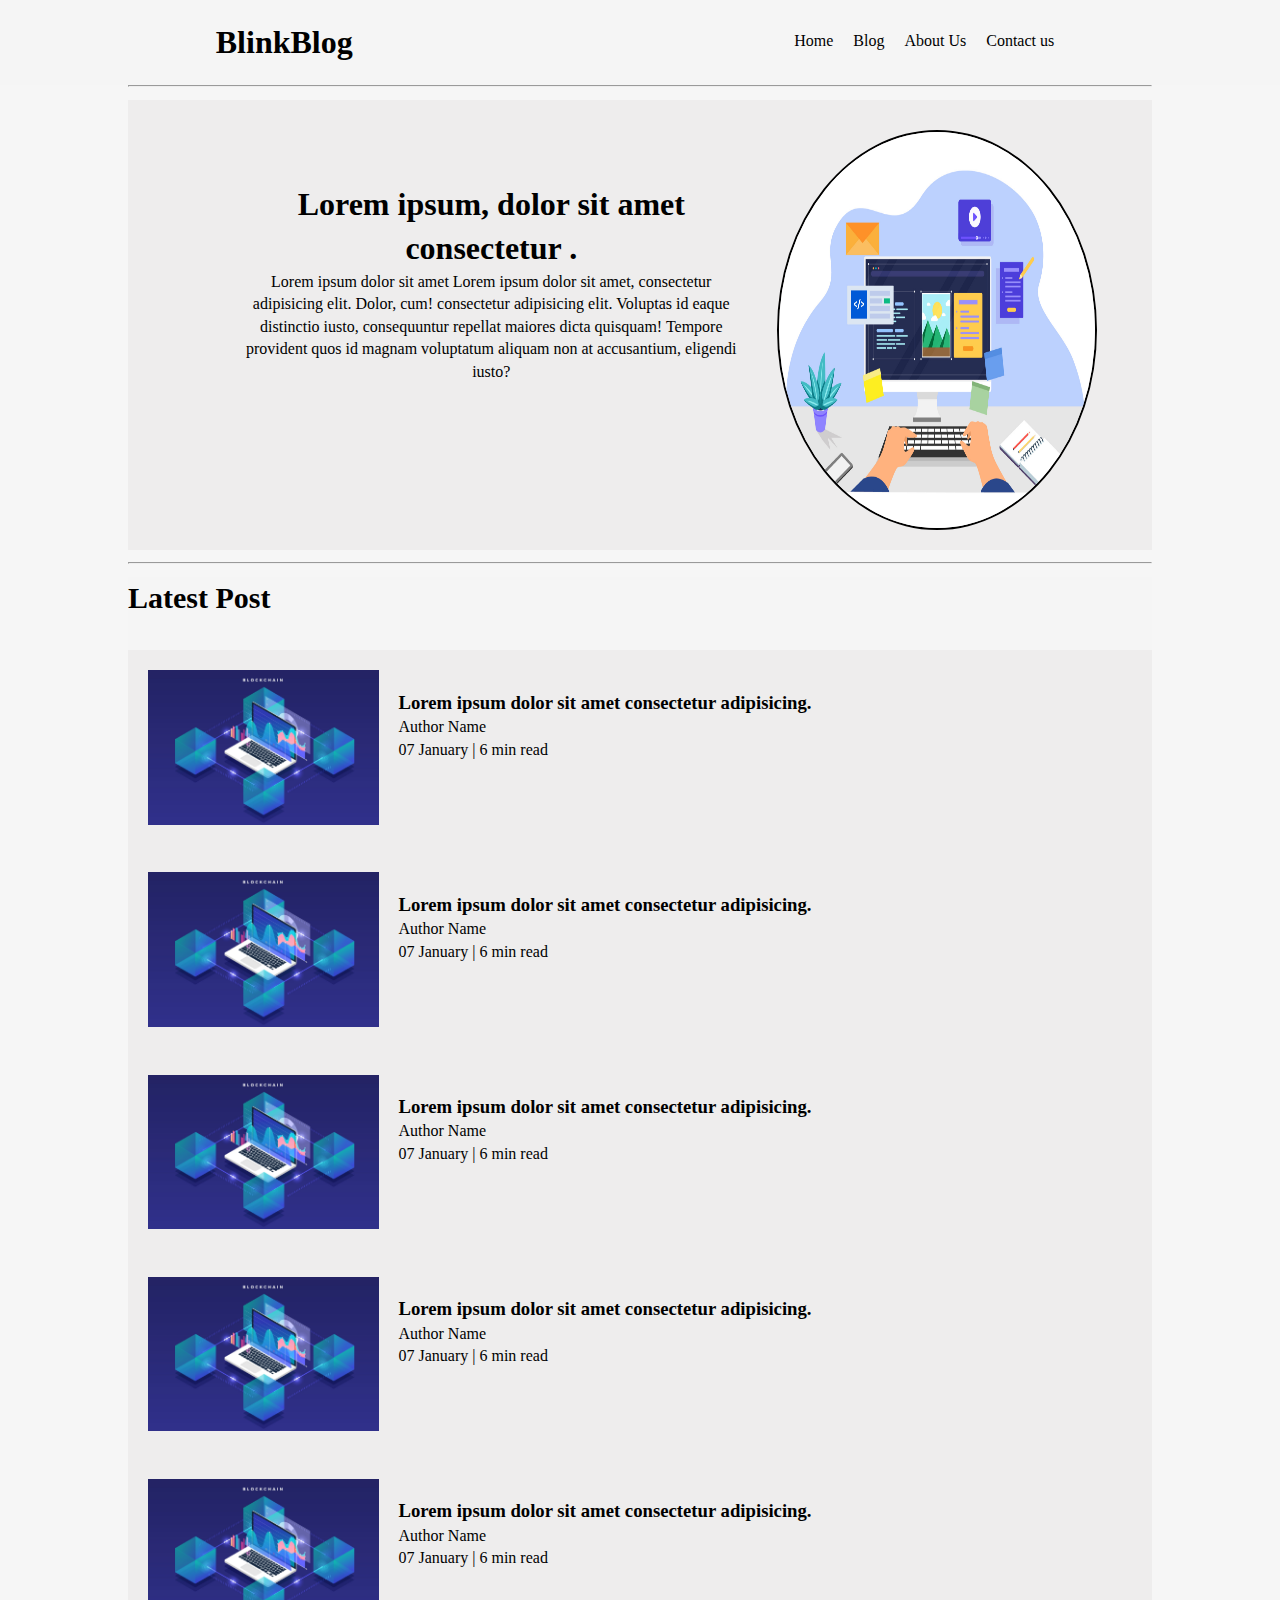
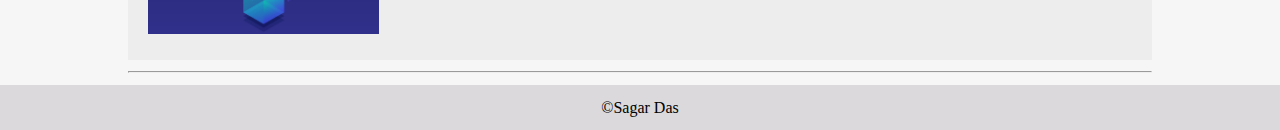
<file: index.html>
<!DOCTYPE html>
<html lang="en">


<head>
    <meta charset="UTF-8">
    <meta name="viewport" content="width=device-width, initial-scale=1.0">
    <title>Blog Website</title>



<link rel="stylesheet" href="style.css">
</head>


<body>
    
    <header>
        <nav class="container1">

            <div class="logo">BlinkBlog</div>

            

            <ul>
                <a href="./index.html">
                    
                 <li>Home</li>
                
                </a>

                <a href="./blog.html">
                    
                 <li>Blog</li>
                
                </a>
                

                <a href="./about.html">
                    
                    <li>About Us</li>
                
                </a>

                <a href="./contact.html">
                    
                    <li>Contact us</li>
                
                </a>


            </ul>


       </nav>

</header>

<hr/>

<section >

    <div class="main">

        <div class="main-text">

        <h1>Lorem ipsum, dolor sit amet consectetur .</h1>
        <p>Lorem ipsum dolor sit amet Lorem ipsum dolor sit amet, consectetur adipisicing elit. Dolor, cum! consectetur adipisicing elit. Voluptas id eaque distinctio iusto, consequuntur repellat maiores dicta quisquam! Tempore provident quos id magnam voluptatum aliquam non at accusantium, eligendi iusto?</p>
        </div>

        <img src="./images/main_logo.jpg"/>

    </div>


</section>

<hr/>

<section class="divs">

   <h1>Latest Post</h1>

    <div class="container">

        <div class="cards">
            <div class="card-img">
                <img src="./images/blockchain.jpg" alt="article">
            </div>
            <div class="card-content">
                <a href="./blogpost.html">
                    <h3>Lorem ipsum dolor sit amet consectetur adipisicing.</h3>
                </a>

                <div>Author Name</div>
                <span>07 January | 6 min read</span>
            </div>
        </div>


        <div class="cards">
            <div class="card-img">
                <img src="./images/blockchain.jpg" alt="article">
            </div>
            <div class="card-content">
                <a href="./blogpost.html">
                    <h3>Lorem ipsum dolor sit amet consectetur adipisicing.</h3>
                </a>

                <div>Author Name</div>
                <span>07 January | 6 min read</span>
            </div>
        </div>


        <div class="cards">
            <div class="card-img">
                <img src="./images/blockchain.jpg" alt="article">
            </div>
            <div class="card-content">
                <a href="./blogpost.html">
                    <h3>Lorem ipsum dolor sit amet consectetur adipisicing.</h3>
                </a>

                <div>Author Name</div>
                <span>07 January | 6 min read</span>
            </div>
        </div>

        <div class="cards">
            <div class="card-img">
                <img src="./images/blockchain.jpg" alt="article">
            </div>
            <div class="card-content">
                <a href="./blogpost.html">
                    <h3>Lorem ipsum dolor sit amet consectetur adipisicing.</h3>
                </a>

                <div>Author Name</div>
                <span>07 January | 6 min read</span>
            </div>
        </div>
        
        <div class="cards">
            <div class="card-img">
                <img src="./images/blockchain.jpg" alt="article">
            </div>
            <div class="card-content">
                <a href="./blogpost.html">
                    <h3>Lorem ipsum dolor sit amet consectetur adipisicing.</h3>
                </a>

                <div>Author Name</div>
                <span>07 January | 6 min read</span>
            </div>
        </div>




      

    </div>

</section>

<hr/>


<footer class="footer">

   <p> ©Sagar Das</p>

</footer>




</body>





</html>
</file>
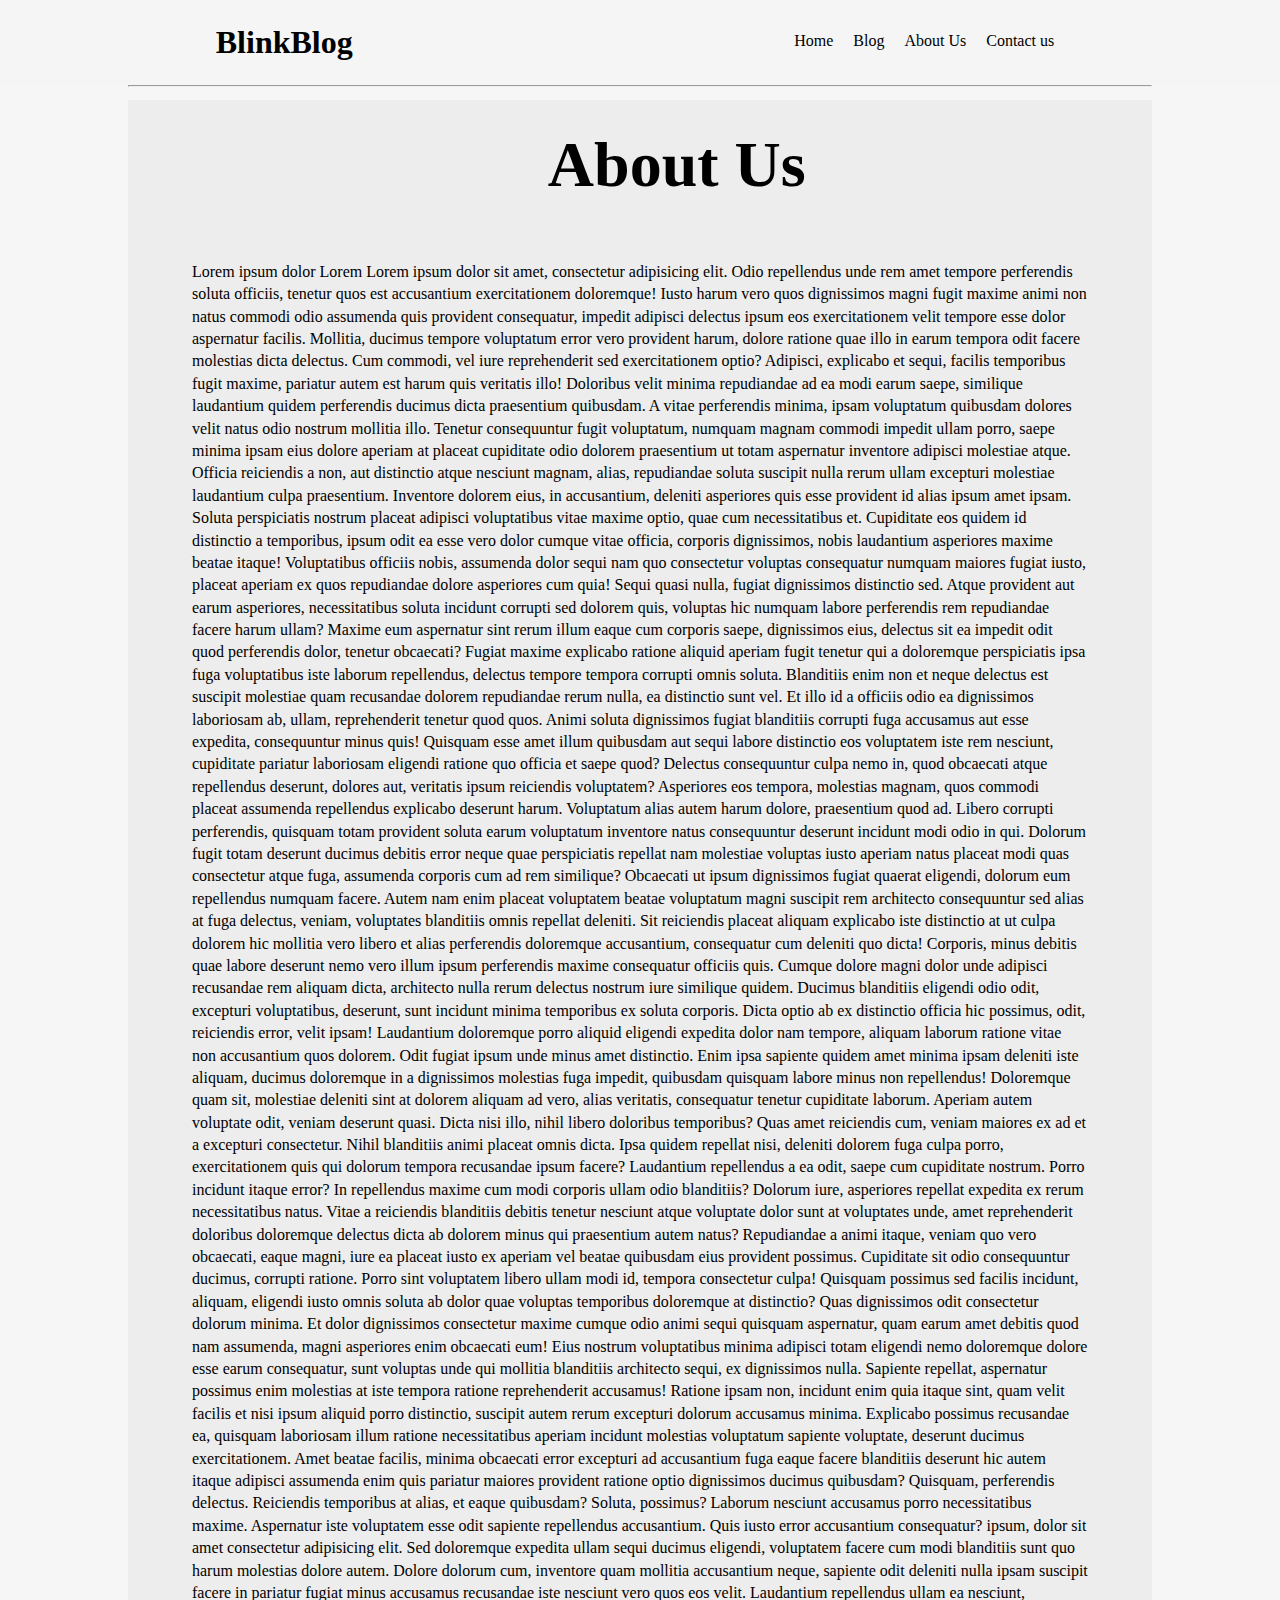
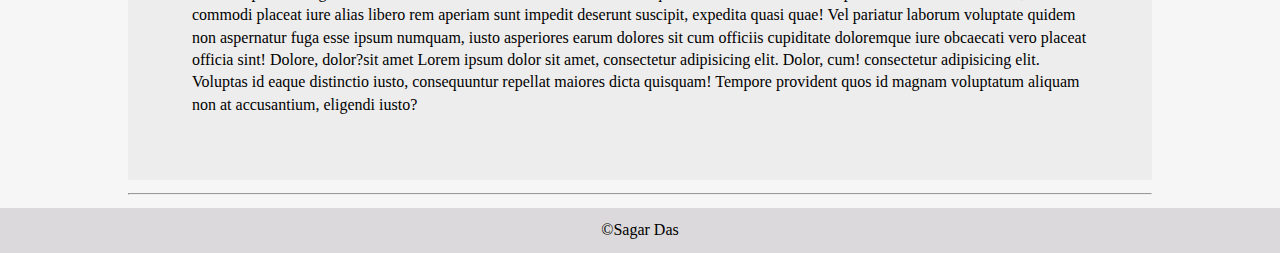
<file: about.html>
<!DOCTYPE html>
<html lang="en">


<head>


    <meta charset="UTF-8">
    <meta name="viewport" content="width=device-width, initial-scale=1.0">
    <title>About</title>

<link rel="stylesheet" href="about.css">
</head>

<body>

   
    <header>
        <nav class="container1">

            <div class="logo">BlinkBlog</div>

            

            <ul>
                <a href="./index.html">
                    
                 <li>Home</li>
                
                </a>

                <a href="./blog.html">
                    
                 <li>Blog</li>
                
                </a>
                

                <a href="./about.html">
                    
                    <li>About Us</li>
                
                </a>

                <a href="./contact.html">
                    
                    <li>Contact us</li>
                
                </a>


            </ul>


       </nav>

</header>

<hr/>

<section >
    
    <div class="main">

        
       <div class="about-text">

        <h1>About Us</h1>
    
        </div>

        <div class="text">

        <p>Lorem ipsum dolor Lorem Lorem ipsum dolor sit amet, consectetur adipisicing elit. Odio repellendus unde rem amet tempore perferendis soluta officiis, tenetur quos est accusantium exercitationem doloremque! Iusto harum vero quos dignissimos magni fugit maxime animi non natus commodi odio assumenda quis provident consequatur, impedit adipisci delectus ipsum eos exercitationem velit tempore esse dolor aspernatur facilis. Mollitia, ducimus tempore voluptatum error vero provident harum, dolore ratione quae illo in earum tempora odit facere molestias dicta delectus. Cum commodi, vel iure reprehenderit sed exercitationem optio? Adipisci, explicabo et sequi, facilis temporibus fugit maxime, pariatur autem est harum quis veritatis illo! Doloribus velit minima repudiandae ad ea modi earum saepe, similique laudantium quidem perferendis ducimus dicta praesentium quibusdam. A vitae perferendis minima, ipsam voluptatum quibusdam dolores velit natus odio nostrum mollitia illo. Tenetur consequuntur fugit voluptatum, numquam magnam commodi impedit ullam porro, saepe minima ipsam eius dolore aperiam at placeat cupiditate odio dolorem praesentium ut totam aspernatur inventore adipisci molestiae atque. Officia reiciendis a non, aut distinctio atque nesciunt magnam, alias, repudiandae soluta suscipit nulla rerum ullam excepturi molestiae laudantium culpa praesentium. Inventore dolorem eius, in accusantium, deleniti asperiores quis esse provident id alias ipsum amet ipsam. Soluta perspiciatis nostrum placeat adipisci voluptatibus vitae maxime optio, quae cum necessitatibus et. Cupiditate eos quidem id distinctio a temporibus, ipsum odit ea esse vero dolor cumque vitae officia, corporis dignissimos, nobis laudantium asperiores maxime beatae itaque! Voluptatibus officiis nobis, assumenda dolor sequi nam quo consectetur voluptas consequatur numquam maiores fugiat iusto, placeat aperiam ex quos repudiandae dolore asperiores cum quia! Sequi quasi nulla, fugiat dignissimos distinctio sed. Atque provident aut earum asperiores, necessitatibus soluta incidunt corrupti sed dolorem quis, voluptas hic numquam labore perferendis rem repudiandae facere harum ullam? Maxime eum aspernatur sint rerum illum eaque cum corporis saepe, dignissimos eius, delectus sit ea impedit odit quod perferendis dolor, tenetur obcaecati? Fugiat maxime explicabo ratione aliquid aperiam fugit tenetur qui a doloremque perspiciatis ipsa fuga voluptatibus iste laborum repellendus, delectus tempore tempora corrupti omnis soluta. Blanditiis enim non et neque delectus est suscipit molestiae quam recusandae dolorem repudiandae rerum nulla, ea distinctio sunt vel. Et illo id a officiis odio ea dignissimos laboriosam ab, ullam, reprehenderit tenetur quod quos. Animi soluta dignissimos fugiat blanditiis corrupti fuga accusamus aut esse expedita, consequuntur minus quis! Quisquam esse amet illum quibusdam aut sequi labore distinctio eos voluptatem iste rem nesciunt, cupiditate pariatur laboriosam eligendi ratione quo officia et saepe quod? Delectus consequuntur culpa nemo in, quod obcaecati atque repellendus deserunt, dolores aut, veritatis ipsum reiciendis voluptatem? Asperiores eos tempora, molestias magnam, quos commodi placeat assumenda repellendus explicabo deserunt harum. Voluptatum alias autem harum dolore, praesentium quod ad. Libero corrupti perferendis, quisquam totam provident soluta earum voluptatum inventore natus consequuntur deserunt incidunt modi odio in qui. Dolorum fugit totam deserunt ducimus debitis error neque quae perspiciatis repellat nam molestiae voluptas iusto aperiam natus placeat modi quas consectetur atque fuga, assumenda corporis cum ad rem similique? Obcaecati ut ipsum dignissimos fugiat quaerat eligendi, dolorum eum repellendus numquam facere. Autem nam enim placeat voluptatem beatae voluptatum magni suscipit rem architecto consequuntur sed alias at fuga delectus, veniam, voluptates blanditiis omnis repellat deleniti. Sit reiciendis placeat aliquam explicabo iste distinctio at ut culpa dolorem hic mollitia vero libero et alias perferendis doloremque accusantium, consequatur cum deleniti quo dicta! Corporis, minus debitis quae labore deserunt nemo vero illum ipsum perferendis maxime consequatur officiis quis. Cumque dolore magni dolor unde adipisci recusandae rem aliquam dicta, architecto nulla rerum delectus nostrum iure similique quidem. Ducimus blanditiis eligendi odio odit, excepturi voluptatibus, deserunt, sunt incidunt minima temporibus ex soluta corporis. Dicta optio ab ex distinctio officia hic possimus, odit, reiciendis error, velit ipsam! Laudantium doloremque porro aliquid eligendi expedita dolor nam tempore, aliquam laborum ratione vitae non accusantium quos dolorem. Odit fugiat ipsum unde minus amet distinctio. Enim ipsa sapiente quidem amet minima ipsam deleniti iste aliquam, ducimus doloremque in a dignissimos molestias fuga impedit, quibusdam quisquam labore minus non repellendus! Doloremque quam sit, molestiae deleniti sint at dolorem aliquam ad vero, alias veritatis, consequatur tenetur cupiditate laborum. Aperiam autem voluptate odit, veniam deserunt quasi. Dicta nisi illo, nihil libero doloribus temporibus? Quas amet reiciendis cum, veniam maiores ex ad et a excepturi consectetur. Nihil blanditiis animi placeat omnis dicta. Ipsa quidem repellat nisi, deleniti dolorem fuga culpa porro, exercitationem quis qui dolorum tempora recusandae ipsum facere? Laudantium repellendus a ea odit, saepe cum cupiditate nostrum. Porro incidunt itaque error? In repellendus maxime cum modi corporis ullam odio blanditiis? Dolorum iure, asperiores repellat expedita ex rerum necessitatibus natus. Vitae a reiciendis blanditiis debitis tenetur nesciunt atque voluptate dolor sunt at voluptates unde, amet reprehenderit doloribus doloremque delectus dicta ab dolorem minus qui praesentium autem natus? Repudiandae a animi itaque, veniam quo vero obcaecati, eaque magni, iure ea placeat iusto ex aperiam vel beatae quibusdam eius provident possimus. Cupiditate sit odio consequuntur ducimus, corrupti ratione. Porro sint voluptatem libero ullam modi id, tempora consectetur culpa! Quisquam possimus sed facilis incidunt, aliquam, eligendi iusto omnis soluta ab dolor quae voluptas temporibus doloremque at distinctio? Quas dignissimos odit consectetur dolorum minima. Et dolor dignissimos consectetur maxime cumque odio animi sequi quisquam aspernatur, quam earum amet debitis quod nam assumenda, magni asperiores enim obcaecati eum! Eius nostrum voluptatibus minima adipisci totam eligendi nemo doloremque dolore esse earum consequatur, sunt voluptas unde qui mollitia blanditiis architecto sequi, ex dignissimos nulla. Sapiente repellat, aspernatur possimus enim molestias at iste tempora ratione reprehenderit accusamus! Ratione ipsam non, incidunt enim quia itaque sint, quam velit facilis et nisi ipsum aliquid porro distinctio, suscipit autem rerum excepturi dolorum accusamus minima. Explicabo possimus recusandae ea, quisquam laboriosam illum ratione necessitatibus aperiam incidunt molestias voluptatum sapiente voluptate, deserunt ducimus exercitationem. Amet beatae facilis, minima obcaecati error excepturi ad accusantium fuga eaque facere blanditiis deserunt hic autem itaque adipisci assumenda enim quis pariatur maiores provident ratione optio dignissimos ducimus quibusdam? Quisquam, perferendis delectus. Reiciendis temporibus at alias, et eaque quibusdam? Soluta, possimus? Laborum nesciunt accusamus porro necessitatibus maxime. Aspernatur iste voluptatem esse odit sapiente repellendus accusantium. Quis iusto error accusantium consequatur? ipsum, dolor sit amet consectetur adipisicing elit. Sed doloremque expedita ullam sequi ducimus eligendi, voluptatem facere cum modi blanditiis sunt quo harum molestias dolore autem. Dolore dolorum cum, inventore quam mollitia accusantium neque, sapiente odit deleniti nulla ipsam suscipit facere in pariatur fugiat minus accusamus recusandae iste nesciunt vero quos eos velit. Laudantium repellendus ullam ea nesciunt, commodi placeat iure alias libero rem aperiam sunt impedit deserunt suscipit, expedita quasi quae! Vel pariatur laborum voluptate quidem non aspernatur fuga esse ipsum numquam, iusto asperiores earum dolores sit cum officiis cupiditate doloremque iure obcaecati vero placeat officia sint! Dolore, dolor?sit amet Lorem ipsum dolor sit amet, consectetur adipisicing elit. Dolor, cum! consectetur adipisicing elit. Voluptas id eaque distinctio iusto, consequuntur repellat maiores dicta quisquam! Tempore provident quos id magnam voluptatum aliquam non at accusantium, eligendi iusto?</p>
        
    
        </div>
        
    </div>
  
</section>

<hr/>
    
<footer class="footer">

   <p> ©Sagar Das</p>

</footer>


    
</body>


</html>
</file>
<file: style.css>
*{

    margin: 0px;
    padding: 0px;
    box-sizing: border-box;
}


html , body {
    font-weight: 500;
    line-height: 1.4;
    background-color: #f6f6f6;

  }

  ul{

    list-style: none;

  }

  li {

    margin: 0px 10px;


  }

  .container1{
    max-width: 100vw;
    margin: auto;
    background-color: whitesmoke;

  }

  a{

    text-decoration: none;
    color: black;
  }

  nav{

    display: flex;
    justify-content: space-around;
    align-items: center;
    align-items: center;
    padding: 20px 0;

  }

  nav ul{

    display: flex;
    
  }

  .logo {

    font-size: 32px;
    font-weight: 600;
} 

nav ul li {

    border-bottom: 2px solid transparent;
    transition: o.2s ease-in-out;
 }
 nav ul li:hover{
 
    border-bottom: 2px solid black;
    transition: o.2s ease-in-out;
 }

.main{
    max-width: 80vw;
    display: flex;
    justify-content: space-around;
    background-color:rgb(238, 237, 237);
    height: 50vh;
    margin: auto;
    position: relative;
    margin-top: 1%;
    margin-bottom: 1%;

}

.main img {

    max-width:25vw ;
    max-height: 60vh;
    margin: 20px 20px;
    margin-right: 50px;
    border-radius: 50%;
    margin-top: 30px;
    border: 2px solid black;

}

.main-text{
    text-align: center;
    max-width: fit-content;
    margin-top: 8%;
    max-width: 40vw;
    margin-left: 10%;
    
}

.divs{

    background-color:whitesmoke;
    max-width:80vw ;
    margin: auto;
    margin-top: 1%;

}

.container{

        margin-top: 3%;
        margin-bottom: 1%;

}

.cards{
    display: flex;
    padding: 2%;
    background-color:rgb(238, 237, 237);

}

.cards img{

width: 18vw;

     
}

.card-content{

        padding: 2%;

}

.divs h1 {

    font-size: 30px;
}

.footer{

  background-color: #DBD9DB;
  height: 5vh;
  margin-top: 1%;
  display: flex;
  justify-content: center;
  align-items: center;
}

hr{

  max-width: 80vw;
  margin: auto;


}
</file>
<file: about.css>
*{

    margin: 0px;
    padding: 0px;
    box-sizing: border-box;
}


html , body {
    font-weight: 500;
    line-height: 1.4;
    background-color: #f6f6f6;

  }

  ul{

    list-style: none;

  }

  li {

    margin: 0px 10px;


  }

  .container1{
    max-width: 100vw;
    margin: auto;
    background-color: whitesmoke;

  }

  a{

    text-decoration: none;
    color: black;
  }

  nav{

    display: flex;
    justify-content: space-around;
    align-items: center;
    align-items: center;
    padding: 20px 0;

  }

  nav ul{

    display: flex;
    
  }

  .logo {

    font-size: 32px;
    font-weight: 600;
} 

nav ul li {

    border-bottom: 2px solid transparent;
    transition: o.2s ease-in-out;
 }
 nav ul li:hover{
 
    border-bottom: 2px solid black;
    transition: o.2s ease-in-out;
 }

 .main{
    max-width: 80vw;
    display: flex;
    flex-direction: column;
    justify-content:center ;
    align-items: center;
    background-color:rgb(238, 237, 237);
    margin: auto;
    position: relative;
    margin-top: 1%;
    margin-bottom: 1%;
    padding-bottom: 5%;

}

.main>p{

    align-self: self-start;
    margin-left: 6%;
    padding-bottom: 10%;
  }

  hr{

    max-width: 80vw;
    margin: auto;
  
  
  }
  
  .about-text {

      width: 80vw;
      margin: auto;
      padding-top: 2%;
      padding-bottom: 5%;
      margin-left: 41%;
     font-size: xx-large;
      

    
     
  }
  
  .text,.main h1{
  
      width: 70vw;
  }

  .footer{

    background-color: #DBD9DB;
    height: 5vh;
    margin-top: 1%;
    display: flex;
    justify-content: center;
    align-items: center;
  }
</file>
